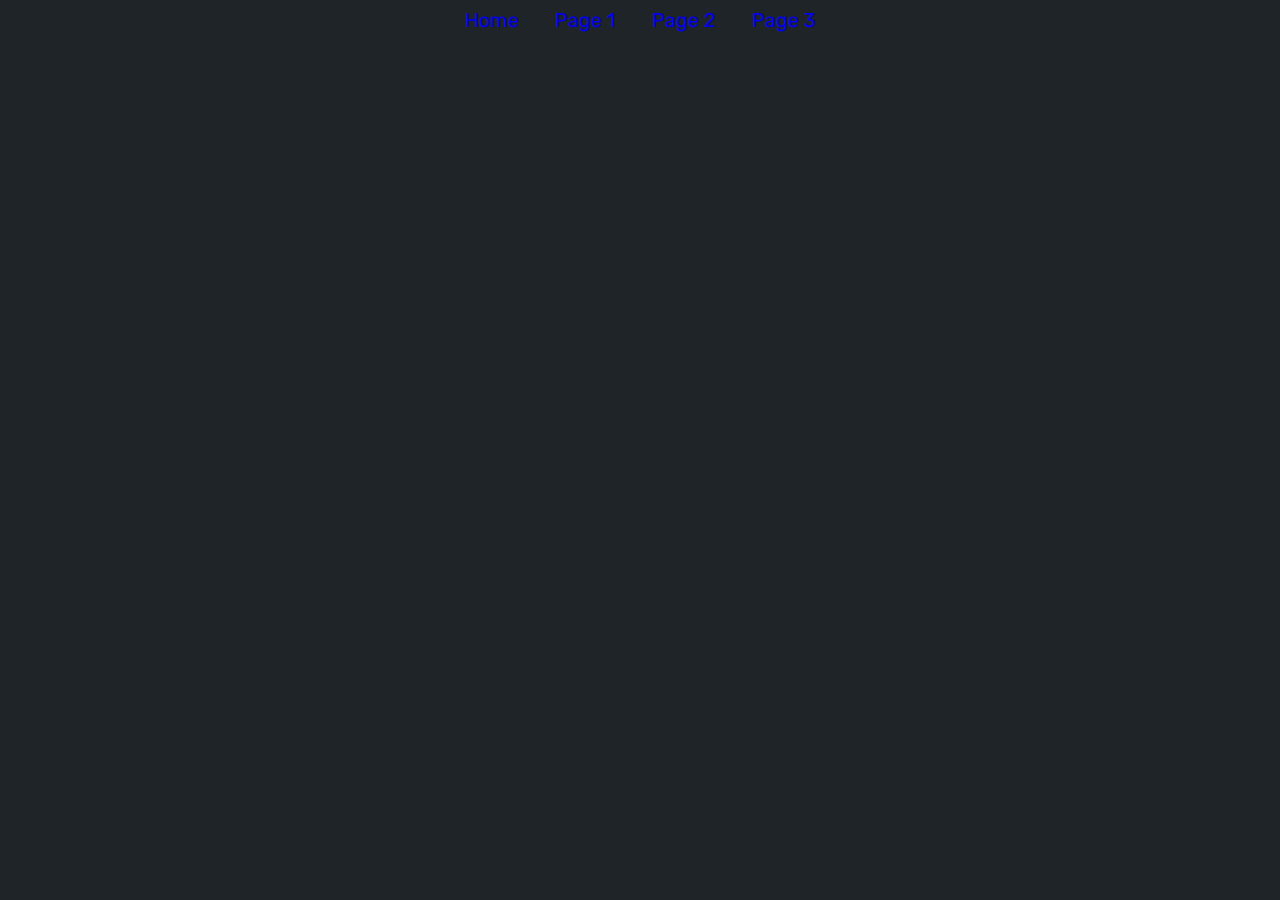
<file: index.html>
<!DOCTYPE html>
<link rel="stylesheet" href="styles.css">
<html>
    <head>
        <meta charset="utf-8">
        <body>
            <div class="navbar">
                <a class="active" href="index.html">Home</a>
                <a href="Page1.html">Page 1</a>
                <a href="Page2.html">Page 2</a>
                <a href="Page3.html">Page 3</a>
            </div> 
            
        </body>
    </head>
</html>
</file>
<file: styles.css>
/* orange is #ff7300 and black is #1f2428 */
body {
    background-color: #1f2428;

    
}

@font-face {
    font-family: Rubik;
    src: url(Rubik/static/Rubik-Regular.ttf);
}

.titles {
    color: #ff7300;
    font-family: Rubik;
    text-align: center;
    font-size: 60px;
}

.button {
    background-color: #1f2428;
    color: white;
}

.navbar {
    background-color: #1f2428;
    overflow: hidden;
    text-decoration: none;
    text-align: center;
    color: white;
    font-family: Rubik;
    align-items: center;
    margin-bottom: 40px;
    
}

.navbar a {
    float: center;
    text-align: center;
    padding: 14px 16px;
    font-size: 20px;
    text-decoration: none;
}

.navbar a:hover {
    background-color: white;
    color: black;
}

.navbar a:visited {
    text-decoration: none;
    color: white;
}

.navbar a:visited:hover {
    text-decoration: none;
    color: black;
}
</file>
